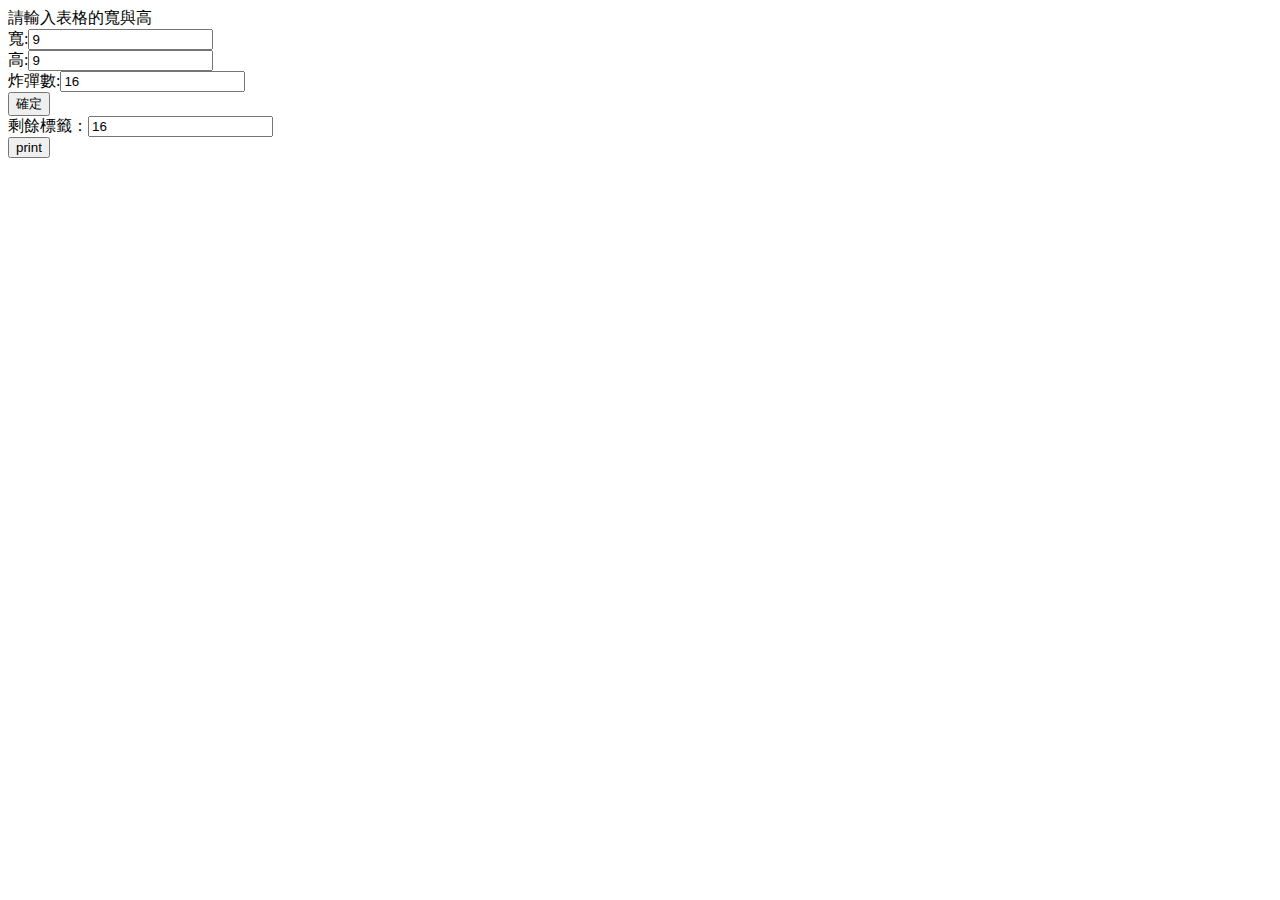
<file: index.html>
<!DOCTYPE html>
<html>
<head>
<meta charset="utf-8">
<title>踩地雷</title>
<link rel="stylesheet" type="text/css" href="css/mystyle.css">
<script type="text/javascript" src="js/week11.js"></script>
</head>
<body>
  <form>
  請輸入表格的寬與高<br>
  寬:<input type="text" id="width" name="width" value="9"><br>
  高:<input type="text" id="heigh" name="heigh" value="9"><br>
  炸彈數:<input type="text" id="total" name="total" value="16"><br>
  <button type="button" onclick="DrawTable();">確定</button><br>
  剩餘標籤：<input type="text" id="flag" name="flag" value="16" readonly="readonly"><br>
  </form>
  <input id="btnPrint" type="button" value="print" onclick="javascript:print()"/>
</body>
</html>
</file>
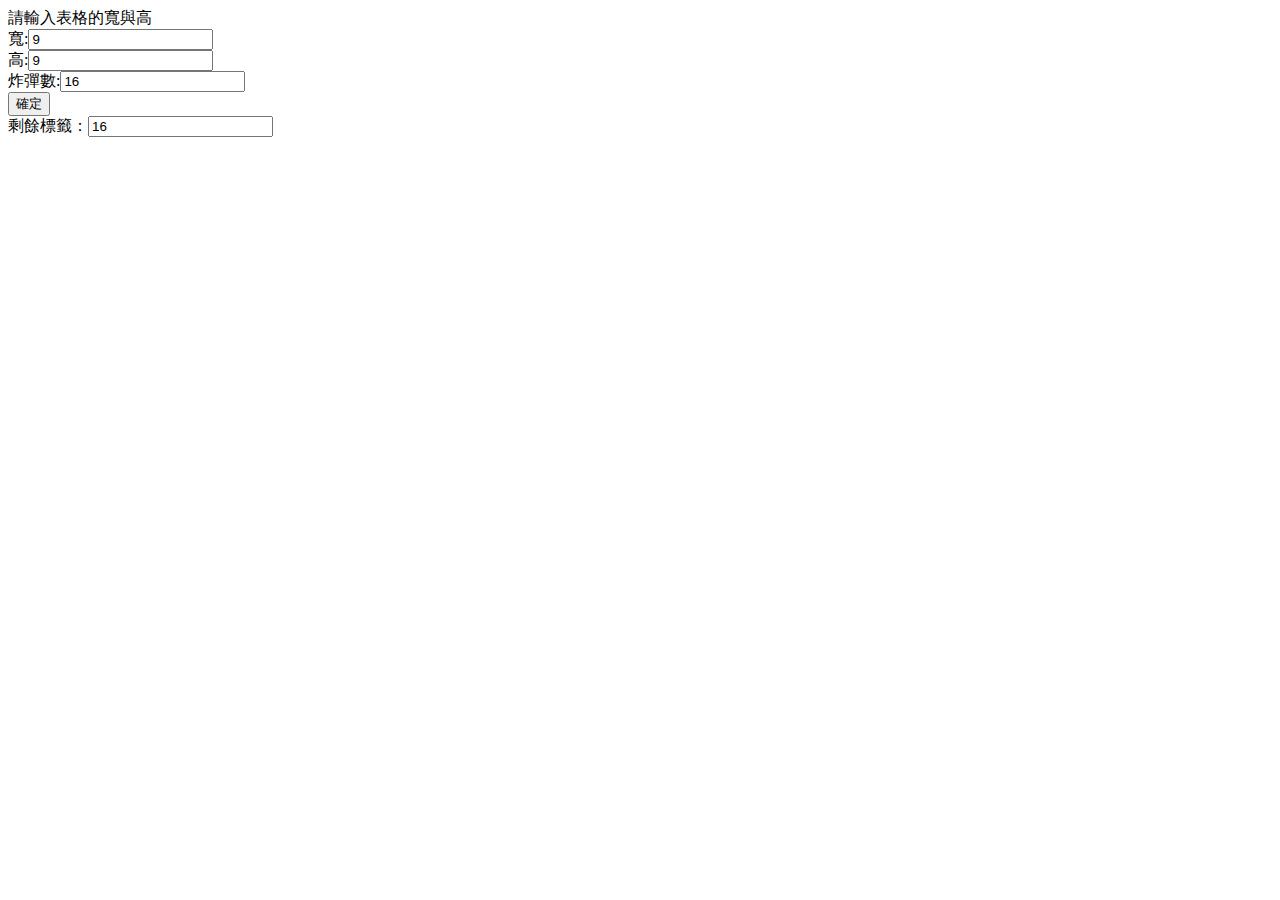
<file: week11/index.html>
<!DOCTYPE html>
<html>
<head>
<meta charset="utf-8">
<title>踩地雷</title>
<link rel="stylesheet" type="text/css" href="./css/mystyle.css">
<script type="text/javascript" src="./js/week11.js"></script>
</head>
<body>
  <form>
  請輸入表格的寬與高<br>
  寬:<input type="text" id="width" name="width" value="9"><br>
  高:<input type="text" id="heigh" name="heigh" value="9"><br>
  炸彈數:<input type="text" id="total" name="total" value="16"><br>
  <button type="button" onclick="DrawTable();">確定</button><br>
  剩餘標籤：<input type="text" id="flag" name="flag" value="16" readonly="readonly"><br>
  </form>
</body>
</html>
</file>
<file: css/mystyle.css>
td:hover {
    background-color: #66ff99;
}

td{
	width : 34px;
	height: 34px;
	font-size:24px;
	text-align: center;
}

table{
	background-color: #009966;
}
</file>
<file: week11/css/mystyle.css>
td:hover {
    background-color: #66ff99;
}

td{
	width : 34px;
	height: 34px;
	font-size:24px;
	text-align: center;
}

table{
	background-color: #009966;
}
</file>
